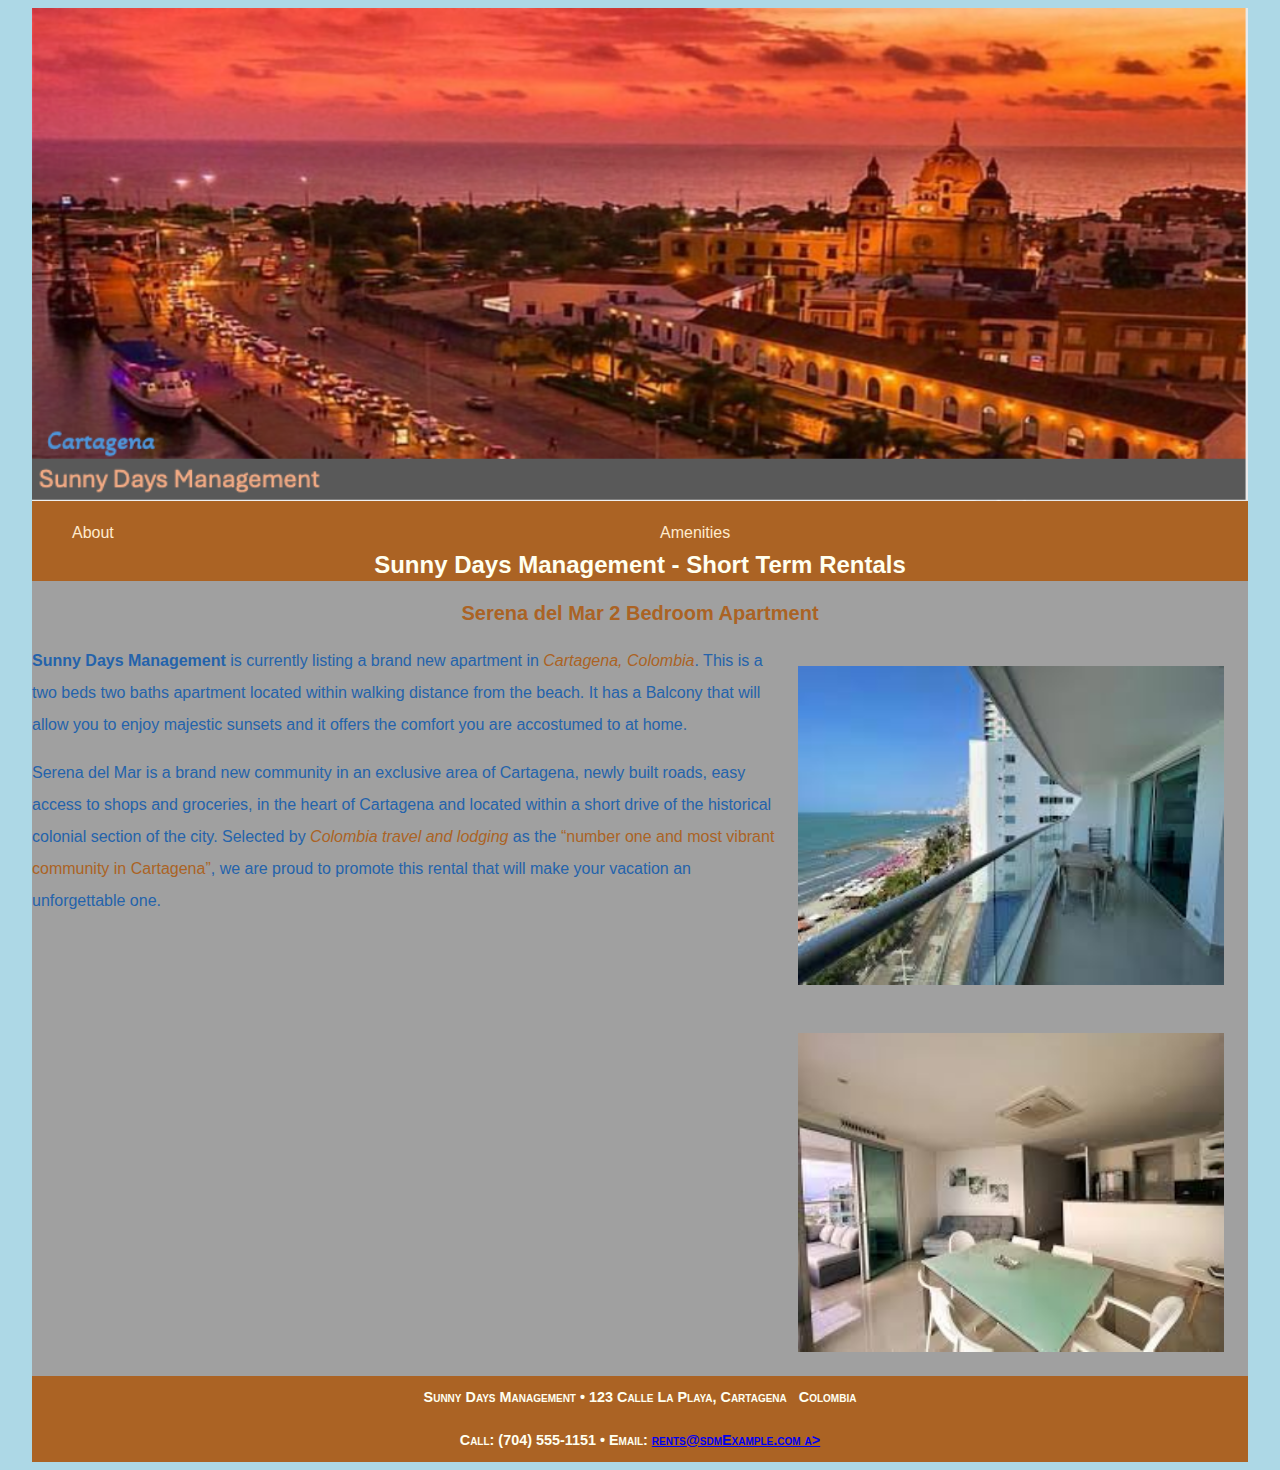
<file: index.html>
<!DOCTYPE html>
<!--
Web Development Fundamentals 25SP-WEB110-N801
Project part 1
Author: Gramiani Diaz 
Date: 03/29/2025
Filename: sdm_HomePage.html
-->
<html lang="en">
    <!-- Document metadata -->
    <head>
        <title> Homepage - Cartagena Sunny Days Management </title>
        <meta name="keywords" content="Cartagena, Colombia, rental, vacation, beach, airbnb" />
        <meta charset="utf-8" />
        <!--Link to css file-->
        <link href="sdm_layout.css" rel="stylesheet" />
        <link href="sdm_formatting.css" rel="stylesheet" />
    </head>
    <body>
        <!-- Sectioning use by separating header - article - footer -->
        <!-- Grouping use with Paragraph <p></p> -->
        <!-- Text level elements with strong, em, cite, q--> 
        <!-- Inline image --> 
        <header>
            <img src="sdm_logo_1.png" alt="Cartagena Sunset" >
            <nav class="OtherPages">
                <!-- List of Hypertext links -->
                <ul class="OtherPages">
                    <li><a href="sdm_aboutUs.html">About</a></li>
                    <li><a href="sdm_amenities.html">Amenities</a></li>
                </ul>
            </nav>
            <h1 class="title">Sunny Days Management - Short Term Rentals</h1>
        </header>
        <article>
            <h1 class="listing">Serena del Mar 2 Bedroom Apartment</h1>
            <img class="Picture" src="CartagenaAptBalcony.jpeg" alt="Balcony view">
            <img class="Picture2" src="CartagenaAptDinning.jpeg" alt="Balcony view">
            <p><strong>Sunny Days Management</strong> is currently listing a brand new apartment
                in <em>Cartagena, Colombia</em>. This is a two beds two baths apartment located
                within walking distance from the beach. It has a Balcony that will allow you to 
                enjoy majestic sunsets and it offers the comfort you are accostumed to at home.</p>
            <p> Serena del Mar is a brand new community in an exclusive area of Cartagena, newly 
                built roads, easy access to shops and groceries, in the heart of Cartagena and
                located within a short drive of the historical colonial section of the city. 
                Selected by <cite>Colombia travel and lodging</cite> as the <q>number one and most 
                vibrant community in Cartagena</q>, we are proud to promote this rental that will  
                make your vacation an unforgettable one.</p>
                
        </article>
        <footer>
            <!--Use of character references-->
            <address>
                Sunny Days Management &#8226 123 Calle La Playa, Cartagena &nbsp; Colombia <br />
                Call: (704) 555-1151 &#8226 Email: <a href="mailto:rents@sdmExample.com">rents@sdmExample.com a>  
            </address>
        </footer>
    </body>
</html>
</file>
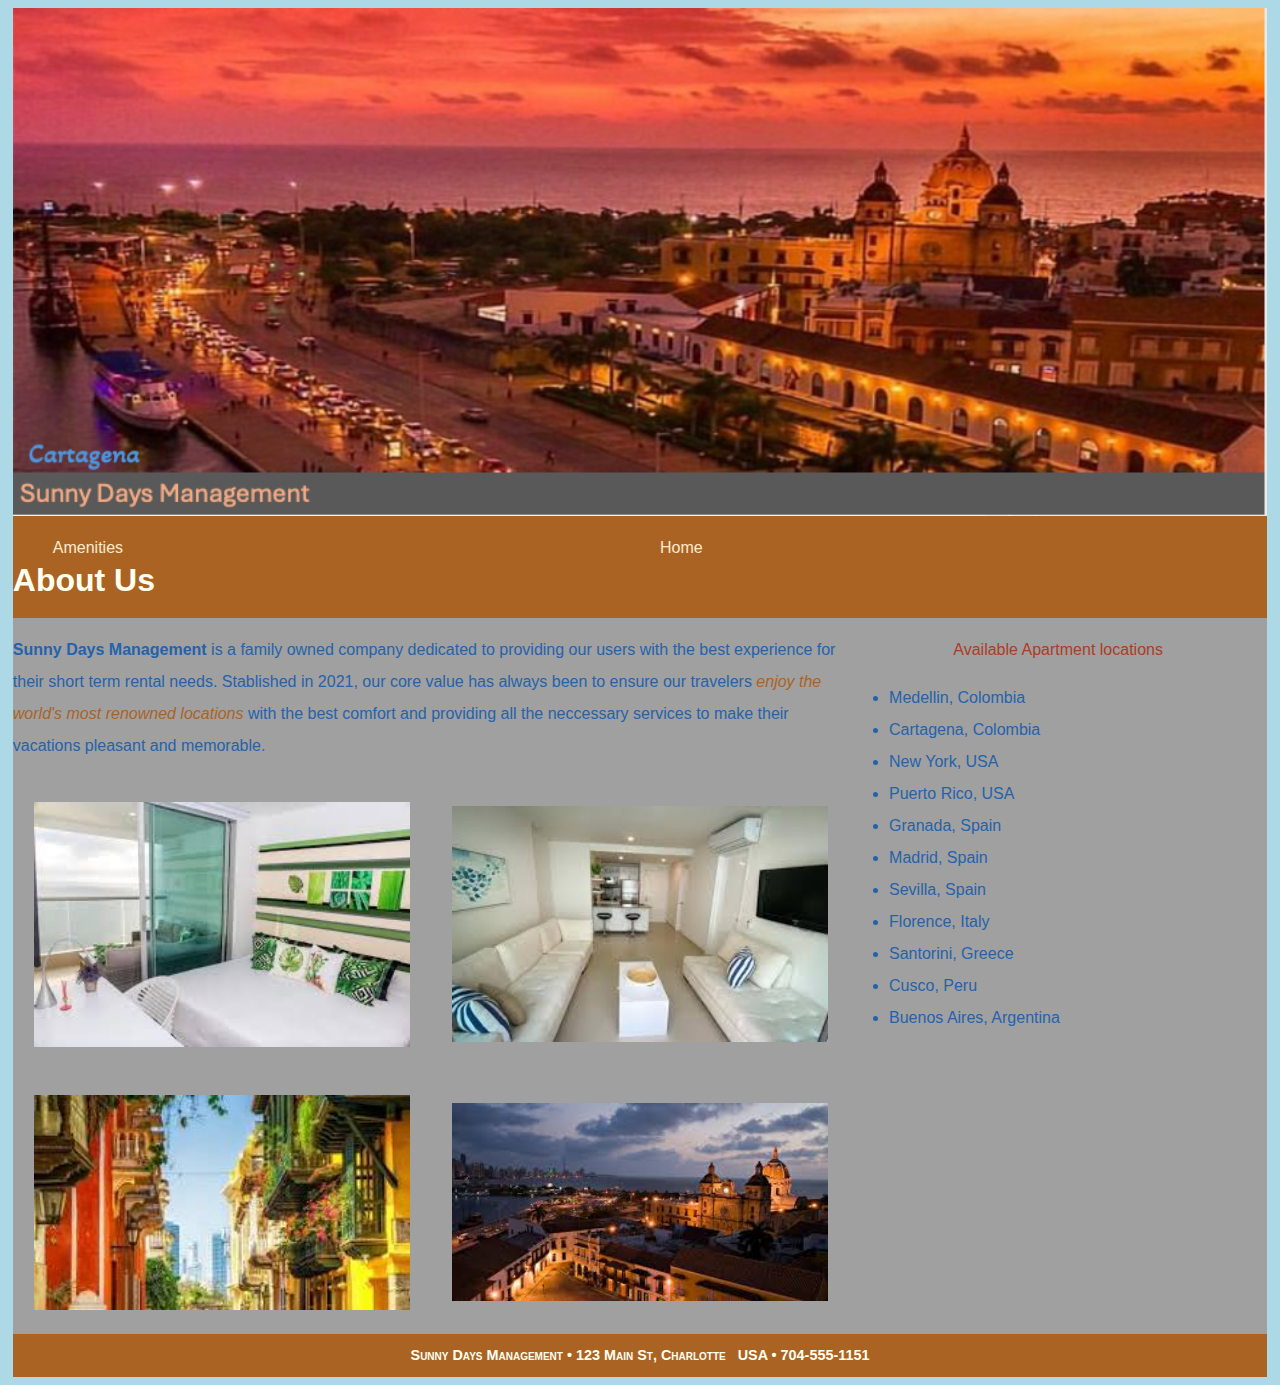
<file: sdm_aboutUs.html>
<!DOCTYPE html>
<!--
Web Development Fundamentals 25SP-WEB110-N801
Project part 1
Author: Gramiani Diaz 
Date: 03/29/2025
Filename: sdm_aboutUs.html
-->
<html lang="en">
    <head>
        <title> AboutUs - Cartagena Sunny Days Management </title>
        <meta name="keywords" content="Cartagena, Colombia, rental, vacation, beach, airbnb" />
        <meta charset="utf-8" />
        <!--Link to css file-->
        <link href="sdm_layout.css" rel="stylesheet" />
        <link href="sdm_formatting.css" rel="stylesheet" />
    </head>
    <body class="main_grid">
        <header class="row1">
            <img src="sdm_logo_1.png" alt="Cartagena Sunset">
            <nav class="OtherPages">
                <ul class="OtherPages">
                    <li><a href="sdm_amenities.html">Amenities</a></li>
                    <li><a href="sdm_homePage.html">Home</a></li>
                </ul>
            </nav>
            <h1>About Us</h1>
        </header>
        <article class="row2">
            <p> <strong>Sunny Days Management</strong> is a family owned company dedicated to providing our
                users with the best experience for their short term rental needs.
                Stablished in 2021, our core value has always been to ensure our travelers
                <em>enjoy the world's most renowned locations</em> with the best comfort and providing
                all the neccessary services to make their vacations pleasant and memorable.
            </p>
        </article>
        <aside class="inline-grid">
            <img src="CartagenaAptBedroom.jpeg" alt="Master Bedroom">
            <img src="CartagenaAptLiving.jpeg" alt="Living room">
            <img src="CartagenaOldBalconies.jpeg" alt="Cartagena Sunset">
            <img src="CartagenaNightOverlook.jpeg" alt="Cartagena Sunset">

        </aside>
        <aside class="row2_column2"> 
            <p>Available Apartment locations</p>
                <ul>
                    <li>Medellin, Colombia</li>
                    <li>Cartagena, Colombia</li>
                    <li>New York, USA</li>
                    <li>Puerto Rico, USA</li>
                    <li>Granada, Spain</li>
                    <li>Madrid, Spain</li>
                    <li>Sevilla, Spain</li>
                    <li>Florence, Italy</li>
                    <li>Santorini, Greece</li>
                    <li>Cusco, Peru</li>
                    <li>Buenos Aires, Argentina</li>
                </ul>
        </aside>
        <footer class="row3">
            <address>
                Sunny Days Management &#8226 123 Main St, Charlotte &nbsp; USA &#8226 704-555-1151
            </address>
        </footer>
    </body>
</html>
</file>
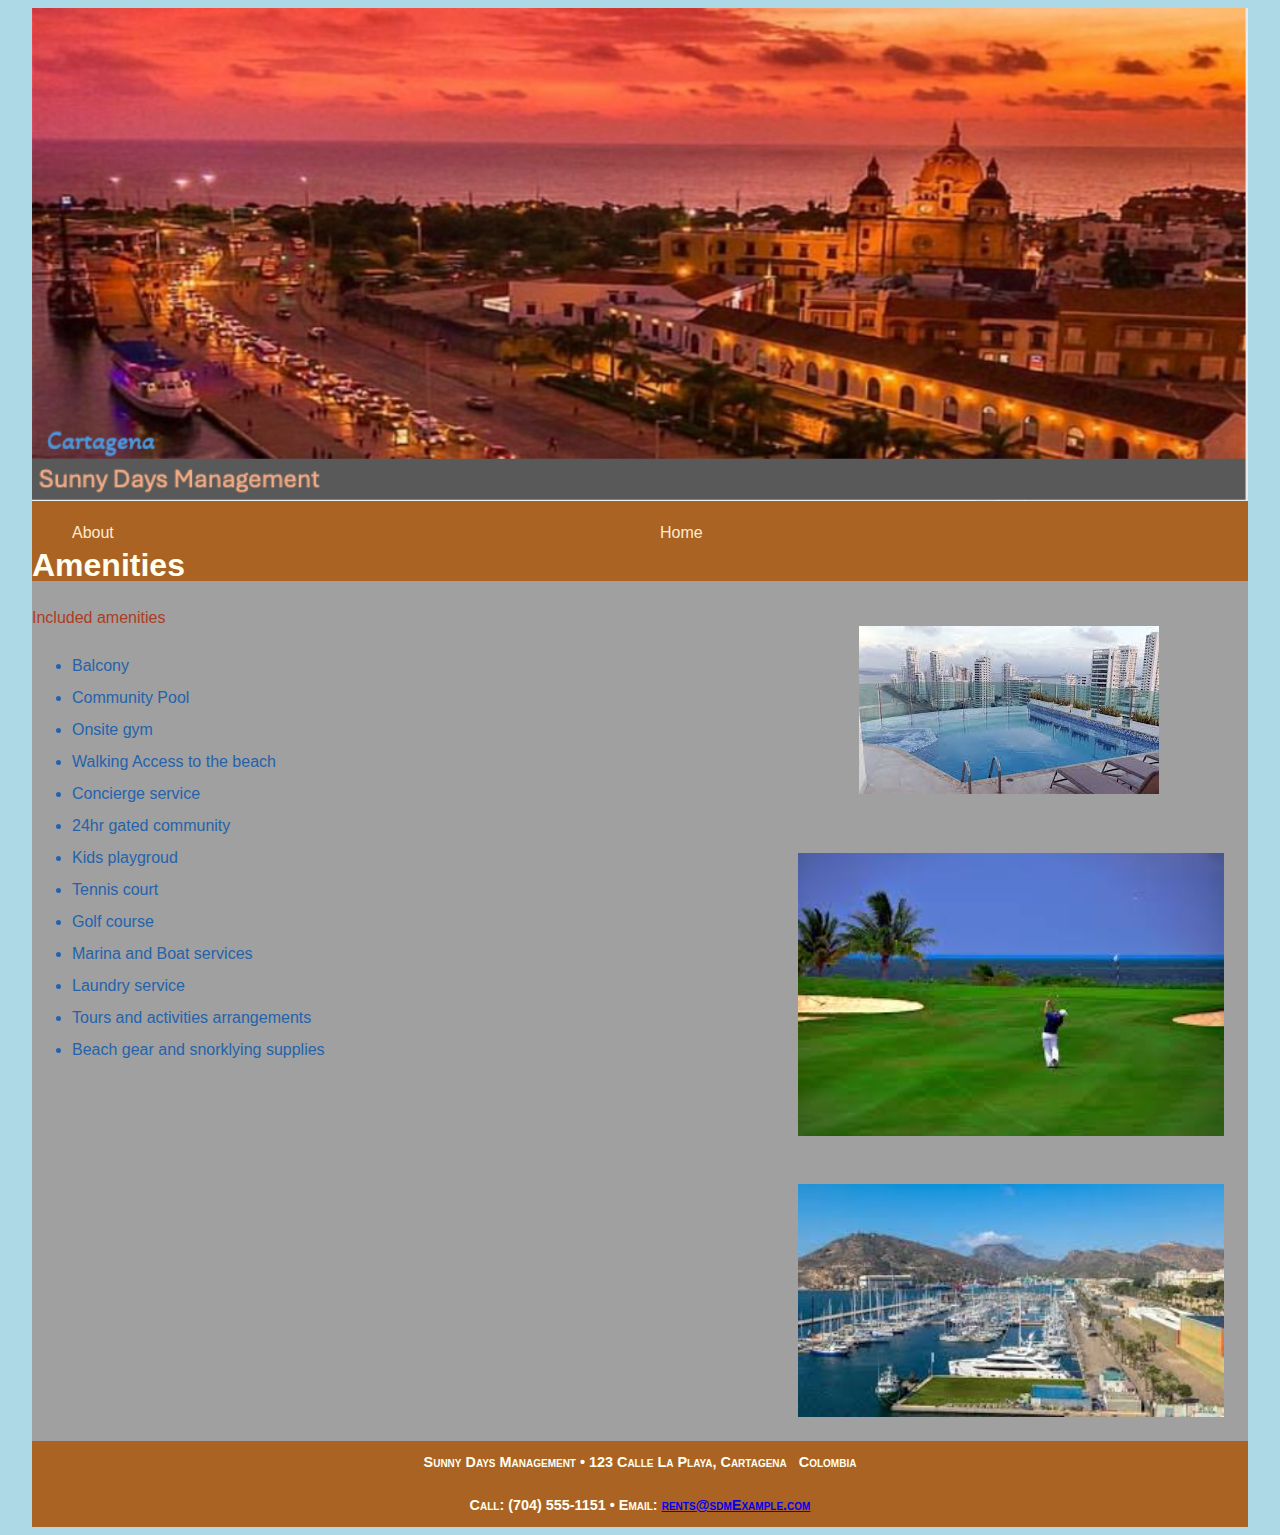
<file: sdm_amenities.html>
<!DOCTYPE html>
<!--
Web Development Fundamentals 25SP-WEB110-N801
Project part 1
Author: Gramiani Diaz 
Date: 03/29/2025
Filename: sdm_amenities.html
-->
<html lang="en">
    <head>
        <title> Amenities - Cartagena Sunny Days Management </title>
        <meta name="keywords" content="Cartagena, Colombia, rental, vacation, beach, airbnb" />
        <meta charset="utf-8" />
        <!--Link to css file-->
        <!--Link to css file-->
        <link href="sdm_layout.css" rel="stylesheet" />
        <link href="sdm_formatting.css" rel="stylesheet" />
    </head>
    <body>
        <header>
            <img src="sdm_logo_1.png" alt="Cartagena Sunset">
            <!--Navigation list with Hypertext link-->
            <nav class="OtherPages">
                <ul>
                    <li><a href="sdm_aboutUs.html">About</a></li>
                    <li><a href="sdm_homePage.html">Home</a></li>
                </ul>
            </nav>
            <h1>Amenities</h1>
        </header>
        <article>
             <!-- Inline image with Hyperlink text -->
            <a class="Picture1" href="https://www.tiktok.com/@gocartagena/video/7382661200447950112">
                <img src="CartagenaAptPool.jpeg" title="Apartment Video"
                alt="Balcony" /></a>
            <img class="Picture" src="CartagenaGolf.jpeg" alt="GolfCourse">
            
            <img class="Picture2" src="CartagenaMarina.jpeg" alt="Balcony view">
            
            <p class="listTitle">Included amenities</p>
            <ul>
                <li>Balcony</li>
                <li>Community Pool</li>
                <li>Onsite gym</li>
                <li>Walking Access to the beach</li>
                <li>Concierge service</li>
                <li>24hr gated community</li>
                <li>Kids playgroud</li>
                <li>Tennis court</li>
                <li>Golf course</li>
                <li>Marina and Boat services</li>
                <li>Laundry service</li>
                <li>Tours and activities arrangements</li>
                <li>Beach gear and snorklying supplies</li>
            </ul>
        </article>
        <aside>
           
        </aside>
        <footer>
            <!--Use of character references-->
            <address>
                Sunny Days Management &#8226 123 Calle La Playa, Cartagena &nbsp; Colombia <br />
                Call: (704) 555-1151 &#8226 Email: <a href="mailto:rents@sdmExample.com">rents@sdmExample.com </a>  
            </address>
        </footer>
    </body>
</html>
</file>
<file: sdm_layout.css>
@charset "utf-8";
/*
    Web Development Fundamentals 25SP-WEB110-N801
    Project part 1
    Author: Gramiani Diaz 
    Date: 03/29/2025
    Filename: sdm_layouts.css
*/

body {
    margin-left: auto;
    margin-right: auto;
    max-width: 1260px;
    min-width: 640px;
    width: 95%;
}

body header img {
    display: block;
    width: 100%;
}
/*Floated layout for navegation to other pages*/
body > header > nav.OtherPages li {
    width: 50%
}

/*Floated layout for navigation to other pages*/
body > header > nav.OtherPages li {
    display:block;
    float: left;
}

.listTitle > ul{
    display: block;
    float: left;
    clear: both;

}

body > article > img.Picture{
    width: 35%;
    clear: both;
    display:block;
    float: right;
    padding: 1.5em;
}

.Picture1{
    display:block;
    clear: both;
    float: right;
    width: 30%;
    clear: both;
    padding: 1.5em;
}

body > article > img.Picture2{
    width: 35%;
    clear: both;
    display:block;
    float: right;
    padding: 1.5em;
}
/*Handling overflow*/
article::after{
    clear: both;
    content: "";
    display: table;
}

h1.listing{
    text-align: center;
    font-size: 1.25em;
}

h1.title{
    text-align: center;
    font-size: 1.5em;
}

footer::after{
    clear: both;
    content: "";
    display: table;
}

/*Grid Layout for About Us page*/ 
.main_grid {
    display: grid;
    grid-template-columns: 4fr 2fr;
    width: 98%;
}

.inline-grid {
    display: grid;
    grid-template-columns: repeat(2, 1fr);
}

.row1 {
    grid-row: 1;
    grid-column: 1/3;
}

.row3 {
    grid-row: 4;
    grid-column: 1/3;
}

.row2_column2 {
    grid-row: 2/4;
    grid-column: 2;
    text-align: left
}

.row2 {
    grid-row: 2;
    grid-column: 1;
}

.inline-grid > img{
    width: 90%;
    display:block;
    float: right;
    padding: 1.5em;
    align-self: center;
    justify-self: center;
}
</file>
<file: sdm_formatting.css>
@charset "utf-8";
/*
    Web Development Fundamentals 25SP-WEB110-N801
    Project part 1
    Author: Gramiani Diaz 
    Date: 03/29/2025
    Filename: sdm_formatting.css
*/

/* Format background and text */
/* Background color for the entire document light blue */
html {
    background-color: rgb(173,216,230)
}

/* Body color / font / line height */
body {
    color: rgb(36,99,171);
    background-color: rgb(160,160,160);
    font-family: Verdana, Geneva, Tahoma, sans-serif;
    line-height: 2em;
    
}

body > header {
    color: rgb(255,255,240);
    background-color: rgb(171,99,36);
}
/*Pseudo classes to hypertex links of Unordered lists*/
nav ul li:first-of-type {
    color: rgb(255,255,240);
    list-style-type: none  
}

header nav ul li:nth-of-type(2) {
    color: rgb(255,255,240);
    list-style-type: none  
}

/*Dynamic pseudo classes*/
nav ul li a:link, nav ul li a:visited{
    color:blanchedalmond;
    text-decoration: none
}

nav ul li a:hover, nav ul li a:active{
    color:rgb(205, 255, 216);
    text-decoration: none;
}

aside a:hover, aside a:active{
    color:rgb(205, 255, 216)
}
/* Contextual Selectors */
body > article > h1{
    color: rgb(36,99,171);
}

/* Contextual Selectors */
p em {
    color: rgb(171,99,36);
}

/* Contextual Selectors */
p cite {
    color: rgb(171,99,36);
}

/* Contextual Selectors */
p q {
    color: rgb(171,99,36); 
}

/* Atribute selectors */
h1.listing{
    color: rgba(171,99,36); 
}

.listTitle{
    color:rgb(171, 61, 36)
}
footer address{
    color: rgb(255,255,240);
    background-color: rgb(171,99,36);
    font: normal small-caps bold 0.9em/3em
        Quicksand, Verdana, Geneva, sans-serif;
    text-align: center;
}

footer contact{
    color: rgb(255,255,240);
    background-color: rgb(171,99,36);
    font: normal small-caps bold 0.9em/3em
        Quicksand, Verdana, Geneva, sans-serif;
    text-align: center;
    line-height: 0.5em;
}

/*pseudo class for Hypertext links*/
.OtherPages{
    list-style-type: none;
}

.row2_column2 > p{
    color:rgb(171, 61, 36);
    text-align: center;
}
</file>
